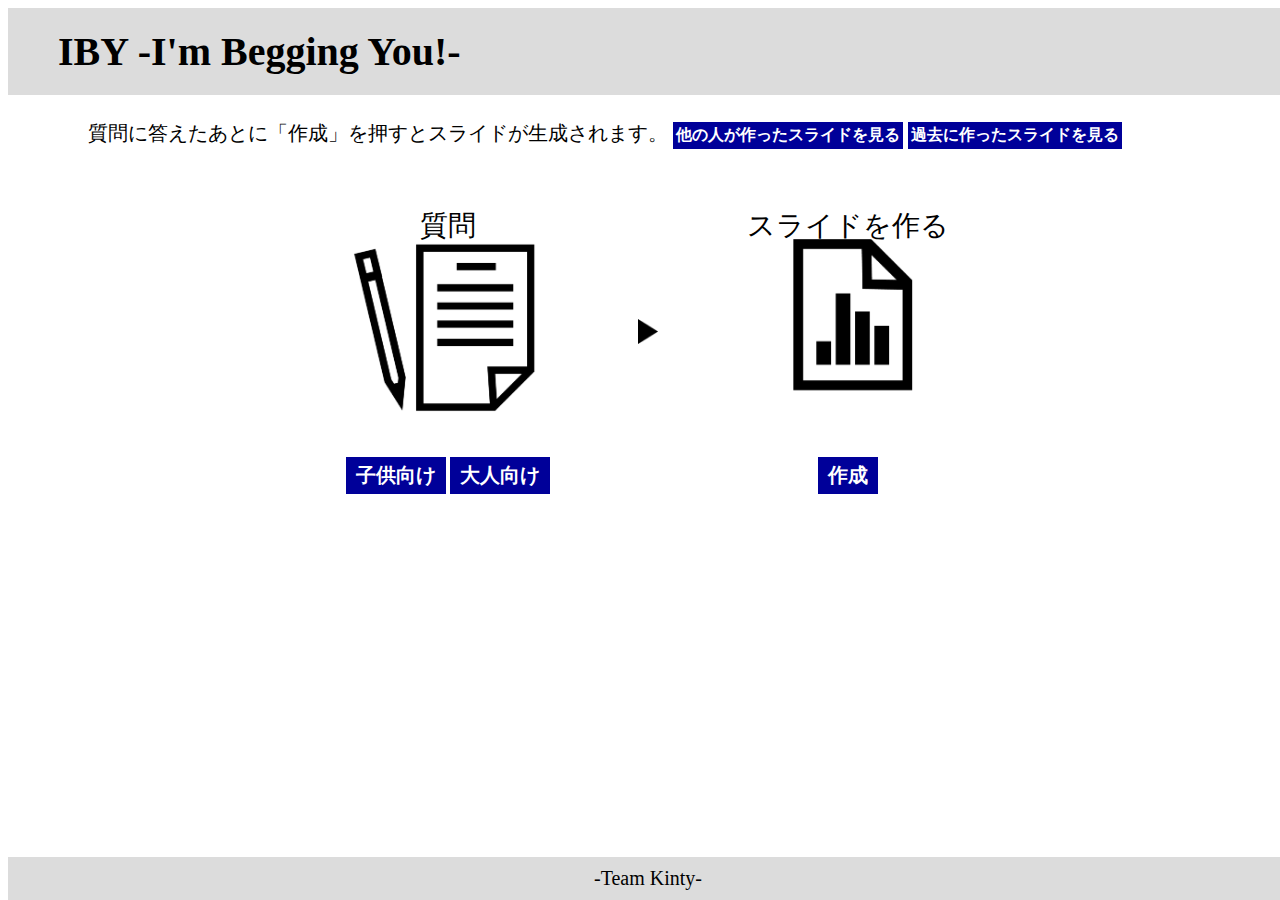
<file: develop/google_slide/index.html>
﻿<!DOCTYPE html>
<html lang="ja">

<head>
	<meta charset="utf-8">
	<title>IBY</title>
	<link rel="stylesheet" type="text/css" href="http://yui.yahooapis.com/3.18.1/build/cssreset/cssreset-min.css">
	<link rel="stylesheet" type="text/css" href="css/style.css">
</head>

<body>
	<div id="header">IBY -I'm Begging You!-</div>

	<div id="intro">
		<p>
			質問に答えたあとに「作成」を押すとスライドが生成されます。
			<button type="button" onclick="location.href='index.php'">他の人が作ったスライドを見る</button>
			<button type="button" onclick="window.open('https://docs.google.com/presentation/u/0/')">過去に作ったスライドを見る</button>
		</p>
	</div>

	<div id="main">
		<div id="question">
			<p>質問</p>
			<img src="img/128257.png" width="300" height="300" alt="question">
			<div class="buttons">
				<button type="button" onclick="window.open('https://goo.gl/I2y4mb')">子供向け</button>
				<button type="button" onclick="window.open('https://goo.gl/pbAkPL')">大人向け</button>
			</div>
		</div>
		<div id="arrow">
			<img id="img_arrow" src="img/arrow.png" width="20px" height="25px" alt="arrow">
		</div>
		<div id="make">
			<p>スライドを作る</p>
			<img src="img/129129.png" width="300" height="300" alt="file">
			<div class="buttons">
				<button type="button" onclick="window.open('https://goo.gl/OdFUC0')">作成</button>
			</div>
		</div>
	</div>

	<div id="footer">-Team Kinty-</div>
</body>
</html>
</file>
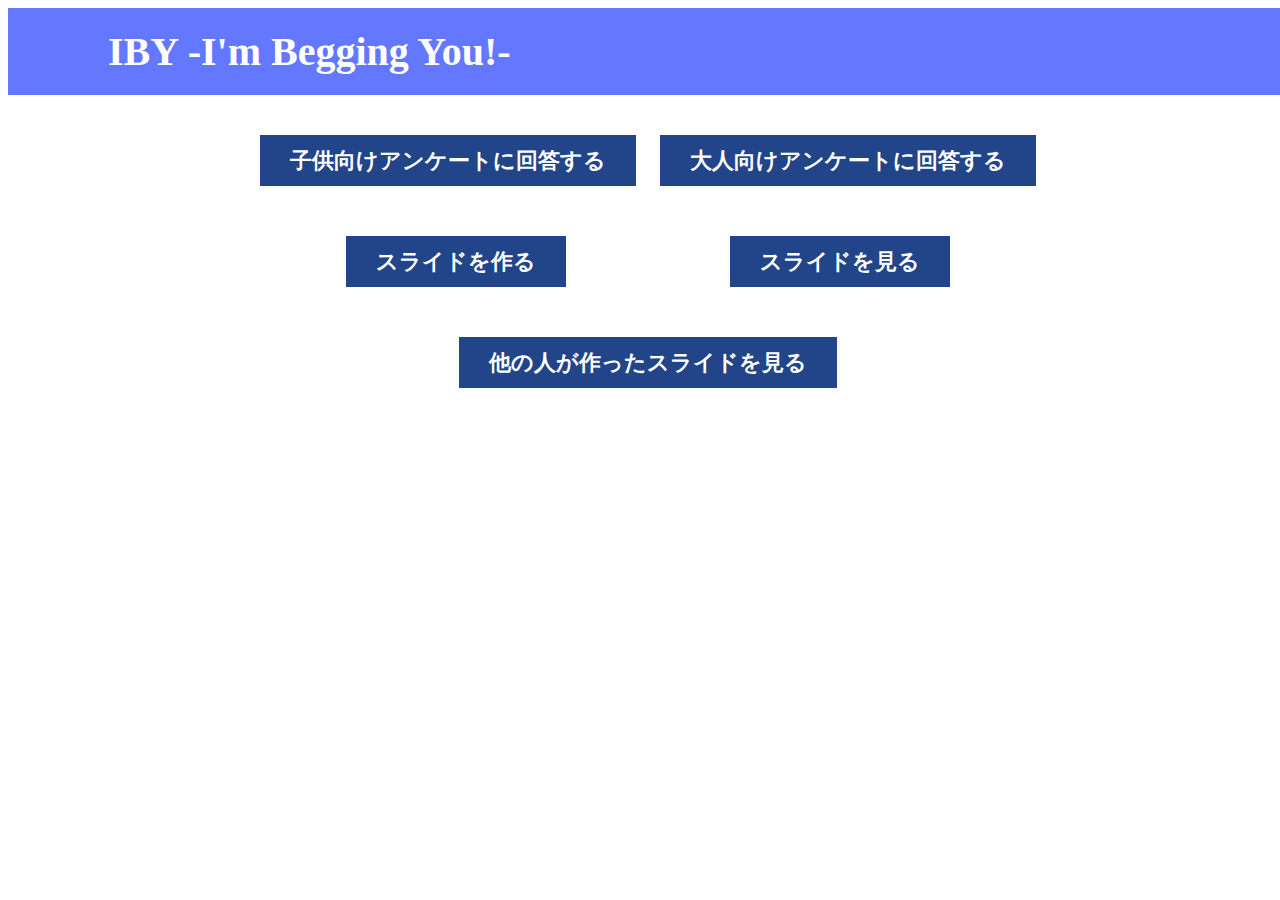
<file: develop/html/index.html>
﻿<!DOCTYPE html>

<html lang="ja">

<head>
	<meta charset="utf-8">
	<title>IBY</title>
	<link rel="stylesheet" type="text/css" href="http://yui.yahooapis.com/3.18.1/build/cssreset/cssreset-min.css">
	<link rel="stylesheet" type="text/css" href="../css/style.css">
    <script language="JavaScript">
    function cmd() {
        var obj = new ActiveXObject("WScript.Shell");
        obj.Run("C:\\Users\\ShioyakenPC\\Desktop\\enPiT\\bat1.bat");
    }
    </script>
</head>

<body>
	<div id="header">
		IBY -I'm Begging You!-
	</div>

	<div id="main">
		<div id="buttons1">
			<button id="respond" type="button" onclick="window.open('https://goo.gl/I2y4mb')">子供向けアンケートに回答する</button>
			<button id="respond" type="button" onclick="window.open('https://goo.gl/pbAkPL')">大人向けアンケートに回答する</button>
		</div>
		<div id="buttons2">
			<button id="make" type="button">スライドを作る</button>
			<button id="look" type="button" onclick="window.open('https://docs.google.com/presentation/d/1rYPP8GRkfVOFDqZ8HccWWPJdgqRpU_c8LRG88WYcIdY/edit')">スライドを見る</button>
		</div>
		<div id="buttons3">
			<button id="make" type="button">他の人が作ったスライドを見る</button>
		</div>
	</div>

</body>
</html>
</file>
<file: develop/google_slide/css/style.css>
/* style.css */

html {
  min-height: 100%;
  width: 100%;
  position: relative;
}

/* body */
body {
  width: 100%;
  min-height: 100%;
}
/* body */

/* header */
#header {
  font-size: 40px;
  font-weight: bold;
  padding: 20px 50px;
  background-color: #DCDCDC;
}
/* header */

/* footer */
#footer {
  position: absolute;
  bottom: 0;
  width: 100%;
  font-size: 20px;
  padding: 10px 0;
  text-align: center;
  margin: 0 auto;
  background-color: #DCDCDC;
}
/* footer */

#intro {
  font-size: 20px;
  margin-top: 25px;
  padding-left: 80px;
}

/* main */
#main {
  width: 700px;
  height: 330px;
  margin: 0 auto;
  margin-top: 30px;
  overflow: hidden;
}

#question {
  width: 300px;
  height: 330px;
  float: left;
  position: relative;
}

#arrow {
  width: 100px;
  height: 330px;
  float: left;
  position: relative;
}

#img_arrow {
  position: absolute;
  top: 140px;
  left: 40px;
}

#make {
  width: 300px;
  height: 330px;
  float: right;
  position: relative;
}

#main p {
  position: absolute;
  font-size: 28px;
  text-align: center;
	right: 0;
  top: 0;
	left: 0;
}

.buttons {
  position: absolute;
  text-align: center;
	right: 0;
	bottom: 0;
	left: 0;
}

button {
  font-size: 20px;
  font-weight: bold;
  padding: 5px 10px;
  background-color: #000099;
  color: #fff;
  border-style: none;
}

#intro button {
  font-size: 16px;
  padding: 3px;
}

#question button, #make button, #right button {
  margin-bottom: 15px;
}

button:hover {
  background-color: #0000FF;
}

/* main */
</file>
<file: develop/css/style.css>
/* style.css */

/* body */
body {
    width: 100%;
    height: 100%;
}
/* body */

/* header */
#header {
  font-size: 40px;
  font-weight: bold;
  padding: 20px 100px;
  color: #fff;
  background-color: rgba(100,120,255,1);
}
/* header */

/* main */
#main {
  width: 100%;
  margin: 10px auto;
}

#buttons1, #buttons2, #buttons3 {
  text-align: center;
}

#buttons1 button {
  font-size: 1.4em;
  font-weight: bold;
  padding: 10px 30px;
  margin: 30px 10px 0 10px;
  background-color: #248;
  color: #fff;
  border-style: none;
}

#buttons2 button {
  font-size: 1.4em;
  font-weight: bold;
  padding: 10px 30px;
  margin: 50px 80px 0 80px;
  background-color: #248;
  color: #fff;
  border-style: none;
}

#buttons3 button {
  font-size: 1.4em;
  font-weight: bold;
  padding: 10px 30px;
  margin: 50px 80px 0 80px;
  background-color: #248;
  color: #fff;
  border-style: none;
}

#buttons1 button:hover, #buttons2 button:hover {
  background-color: #24d;
  color: #fff;
}
/* main */
</file>
